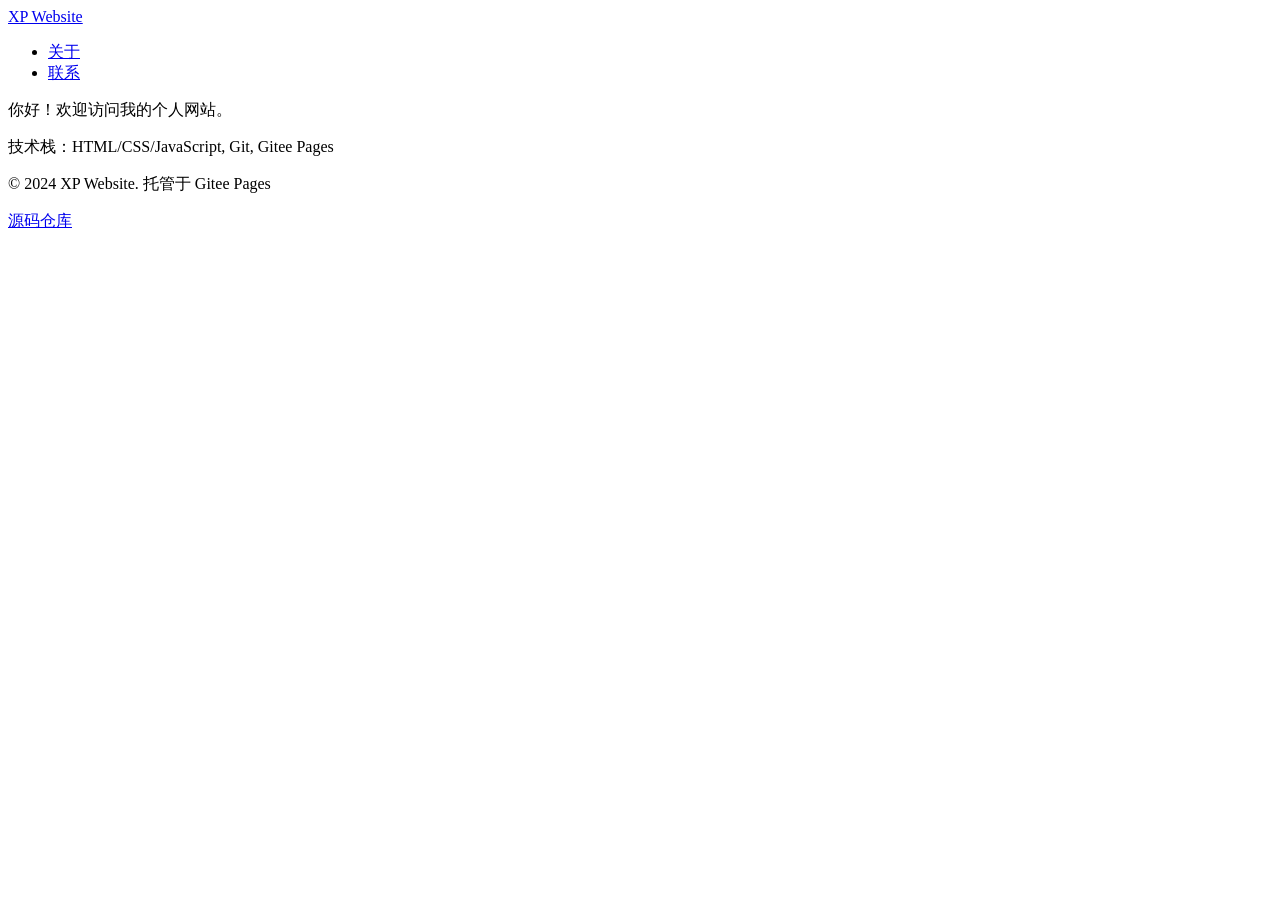
<file: about.html>
<meta charset="UTF-8">
    <title>关于我 | XP Website</title>
</head>
<body>
    <header>
        <nav>
            <div class="logo"><a href="index.html">XP Website</a></div>
            <ul class="nav-links">
                <li><a href="about.html" class="active">关于</a></li>
                <li><a href="contact.html">联系</a></li>
        </nav>
    </header>

    <main>
        <section class="about-section">
                <p>你好！欢迎访问我的个人网站。</p>
                <p>技术栈：HTML/CSS/JavaScript, Git, Gitee Pages</p>
        </section>
    </main>

    <footer>
        <p>&copy; 2024 XP Website. 托管于 Gitee Pages</p>
            <a href="https://gitee.com/xingpan-zhou/xp-website">源码仓库</a>
</body>
</html>
</file>
